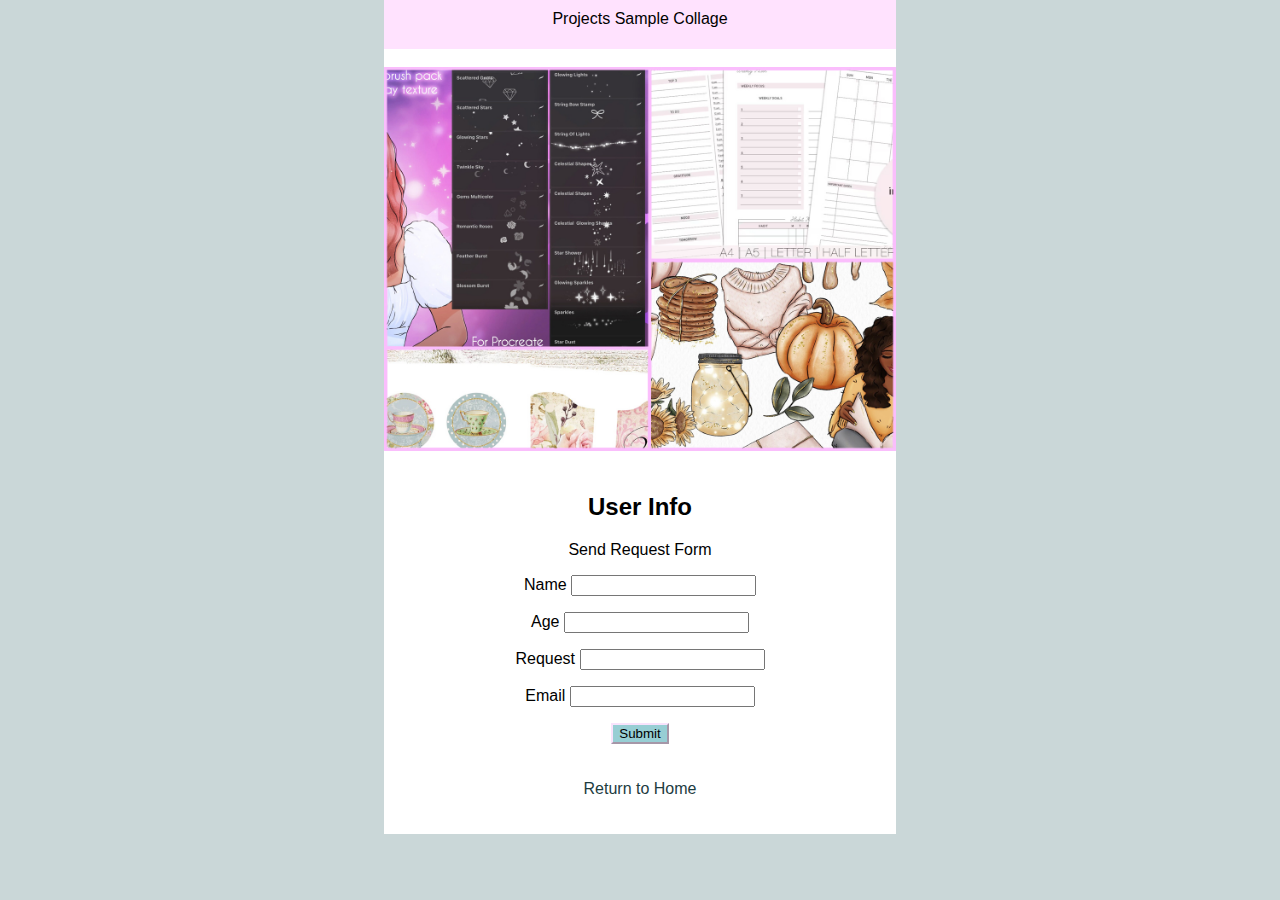
<file: ProjectPage.html>
<!DOCTYPE html>
<html>
<head>
    <meta charset='utf-8'>
    <meta http-equiv='X-UA-Compatible' content='IE=edge'>
    <title>Project Page</title>
    <meta name='viewport' content='width=device-width, initial-scale=1'>
    <link rel='stylesheet' type='text/css' media='screen' href='style.css'>
</head>
<body>
    <div class="profile">
        <header>Projects Sample Collage</header><br>
    <img src="project-collage.jpg" alt="project collage sample" width="100%" height="auto">
<br><br>
<h2>User Info</h2>
        <p>Send Request Form</p>

        <form id="form">
            <p>
                <label>Name</label>
                <input type="text">            
            </p>

            <p>
                <label>Age</label>
                <input type="text">
            </p>

            <p>
                <label>Request</label>
                <input type="tel">
            </p>

            <p>
                <label>Email</label>
                <input type="email">
            </p>

            <button type="submit">Submit</button>
        </form>
        <br><br>
<a href="index.html">Return to Home</a>
<br><br><br>
</div>
</body>
</html>
</file>
<file: style.css>
body{
    background-color:#cad7d8; 
    margin-top: 0;
    margin-left: 0;
    margin-right: 0;
    font-family:'Gill Sans', 'Gill Sans MT', Calibri, 'Trebuchet MS', sans-serif;

}


.profile{
    width: 40%;
    margin: auto;
    text-align: center;
    background-color: white;
    

}

header {
    background-color:#ffe2fe;
    padding-top: 2%;
    padding-bottom: 4%;
    
}


a{
    text-decoration: none;}

a:link{color: #1d3c3f;}
a:visited{color: #3f9ba5;}
a:hover{color: #d07ae0;}
a:active{color: #1d3c3f;}



.line {
    color: #fbbefd;
    }



span{
    background-color: #ffe2fe;
}



.list{
    display:inline-flex;
    
   }



#lang, #courses{
    text-align: left;
}



button{

    background-color: #97ced4;
    border-color: #f8e3fc;
}
</file>
